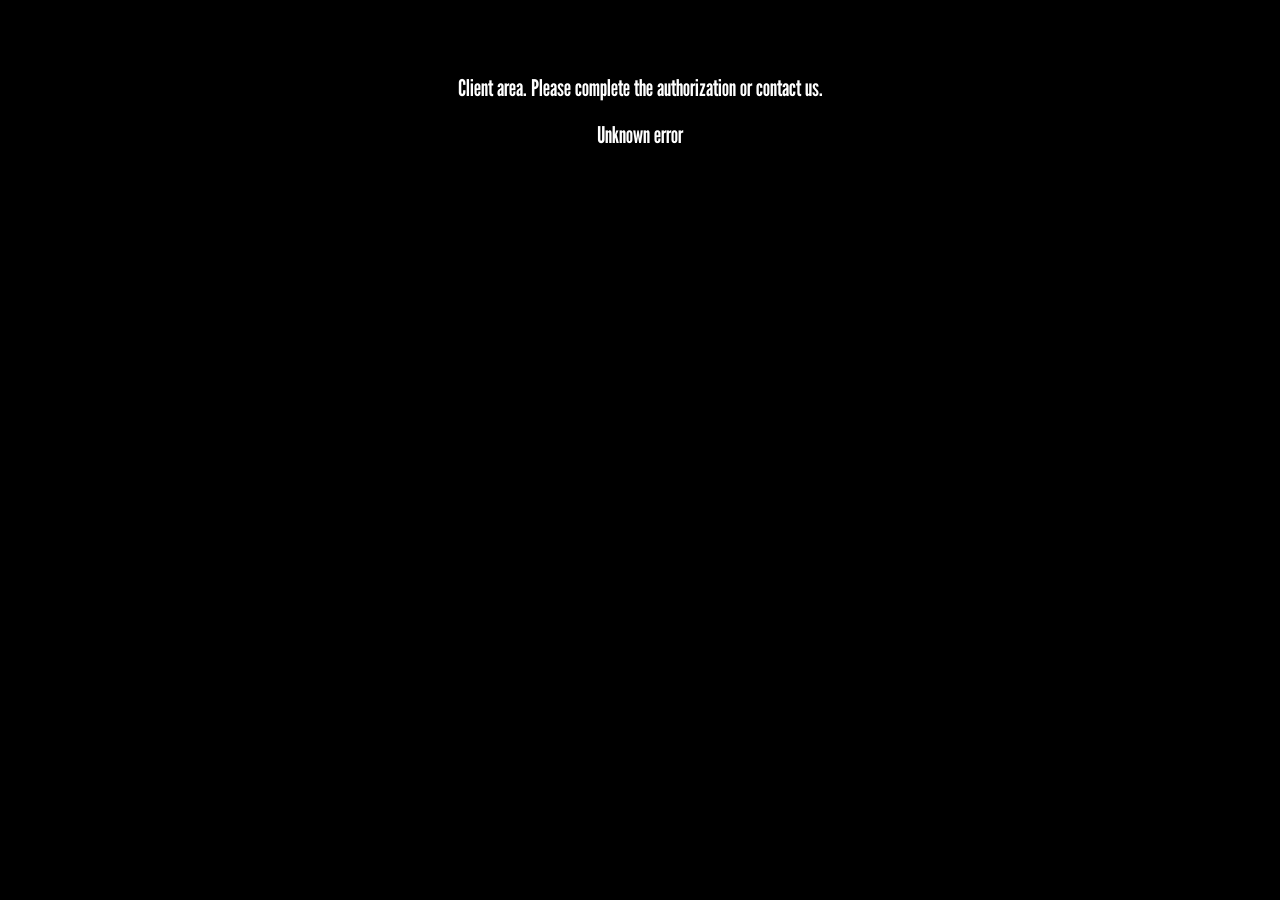
<file: login.html>
<html>
<head>
   <link rel="preconnect" href="https://fonts.googleapis.com">
   <link rel="preconnect" href="https://fonts.gstatic.com" crossorigin>
   <link href="https://fonts.googleapis.com/css2?family=League+Gothic&display=swap" rel="stylesheet">
   <link href="css/style.css" rel="stylesheet">
   <meta name="viewport" content="width=device-width, initial-scale=1">
   <script src="https://yastatic.net/s3/passport-sdk/autofill/v1/sdk-suggest-with-polyfills-latest.js"></script>
   <script>
      needAuth = true
      function getCookie(name) {
        let matches = document.cookie.match(new RegExp(
          "(?:^|; )" + name.replace(/([\.$?*|{}\(\)\[\]\\\/\+^])/g, '\\$1') + "=([^;]*)"
        ));
        return matches ? decodeURIComponent(matches[1]) : undefined;
      }
      document.addEventListener('DOMContentLoaded', function(){
         token = ''
         if(window.location.hash) {
            parts = window.location.hash.split('#')[1].split('&')
            parts.forEach((item)=>{
               pts = item.split('=')
               if (pts[0]=='access_token') {
                  token = pts[1]
               }
            })
         }
         if (token=='') {
            token = getCookie('x-auth')
         }
         if (token!=''){
            needAuth = false
            fetch('https://olgaku.art/auth/callback', {
                method: 'get',
                headers: new Headers({
                        'X-Auth': token
                }),
            }).then(res => res.json())
            .then(res => { 
               //console.log(res)
               if (res['result']=='success') {
                  console.log('SUCCESS')  
                  updateMessage("Successful authorization. Now you can request any pics you like.")
                  document.cookie = "x-auth="+token+"; path=/"
               } else {
                  runAuth()
               }
            }).catch(function(err) {
            // Called if the server returns any errors
              console.log("Error:"+err);
              updateMessage("Unknown error")
            });
         }

         if (needAuth) {
            runAuth()
         }
      })

      function updateMessage( text) {
         el = document.querySelector("#message")
         el.innerHTML = text
      }

      function runAuth() {
         YaAuthSuggest.init(
            {
               client_id: '8836d1e4b046409eaefec78c6a17145f',
               response_type: 'token',
               redirect_uri: 'https://olgaku.art/login.html'
            },
            'https://olgaku.art', 
            {
               view: "button",
               parentId: "login",
               buttonSize: 'm',
               buttonView: 'main',
               buttonTheme: 'light',
               buttonBorderRadius: "0",
               buttonIcon: 'ya',
            }
         )
         .then(({
            handler
         }) => handler())
         .then(data => console.log('Token error', data))
         .catch(error => console.log('Error processing', error));
      }
   </script>
</head>

<body style="display:block; text-align: center;">
   <br><br>
   <div id="header" style="padding:20px">Client area. Please complete the authorization or contact us.</div>

   <div id="message"></div>

   <div id="login" style="padding-left: 40%; padding-right: 40%;"></div>
   
</body>
</html>
</file>
<file: css/style.css>
*{
  margin: 0;
  padding: 0;
  box-sizing: border-box;
  font-family: "League Gothic", sans-serif;
  font-optical-sizing: auto;
  font-weight: 400;
  font-style: normal;
  font-size:1.2rem;
  color: white;
  font-variation-settings:
    "wdth" 100;
}

header{
  background: black;
  width:100%;
  z-index: 1000;
  padding:30px;
}

body{
  background: black;
  display: inline-flex;
  justify-content: center;
  margin: 0;
  flex-wrap:wrap;
  width:100%;
}

li{
  list-style: none;
}

.logo{
  #font-weight: bold;
  font-size: 3rem;

}

a{
  color: white;
  text-decoration: none;
}



.navbar{
  height: 70px;
  width: 100%;
  display: flex;
  align-items: center;
  justify-content: space-between;
  padding: 0 5%;
}

.nav-menu{
  display: flex;
  align-items: center;
}

.nav-branding{
  font-size: 1.2rem;
}

/* transition for links */

.nav-link{
  transition: 0.5s ease;
  cursor: pointer;
  color: white;
  text-decoration: none;
  font-size:1.2rem;
}

.gal-link{
  transition: 0.5s ease;
  cursor: pointer;
  color: white;
  text-decoration: none;
  display:inline-block;
  width:30%;
}


.nav-link:hover{
  color: dodgerblue;
}

.nav-link.active{
  color: dodgerblue;
}

.hamburger{
  display: none;
  cursor: pointer;
}

.bar{
  width: 25px;
  height: 3px;
  margin: 5px auto;
  -webkit-transition: all 0.3s ease-in-out;
  transition: all 0.3s ease-in-out;
  background: white;
  border-radius: 5px;
}

.nav-item{
  padding: 0 1.5rem;
}

@media(max-width: 760px){
  .bar{
    display: block;
  }

  .hamburger{
    display: block;
  }
  .hamburger.active .bar:nth-child(2){
    opacity: 0;
  }
  .hamburger.active .bar:nth-child(1){
    transform: rotate(45deg) translateY(11.5px); 
  }  
  .hamburger.active .bar:nth-child(3){
    transform: rotate(-45deg) translateY(-11.5px); 
  }

  .nav-menu{
    position: fixed;
    right: -100%;
    top: 70px;
    flex-direction: column;
    width: 100%;
    text-align: center;
    background: black;
    transition: 0.3s;
  }

  .nav-item{
    padding: 1.5rem 0;
  }
  
  .nav-menu.active{
    right: 0;
  }
}




.gallery-container-wrap {
  position: relative;
}

/** Below CSS is completely optional **/

.gallery-item {
  width: 170px;
  #padding: 5px;
}

.gallery-header {
    font-size: 2.2rem;
    padding: 30px;
    display: inline;
    color:white;
    text-align: center;
    width:100%;
}

.lg-sub-html {
  display: none;
}

.btn-dynamic {
  color: #333;
  background-color: white;
  padding: 5px 10px;
  position: absolute;
  bottom: 15px;
  right: 15px;
  font-size: 14px;
  z-index: 9999;
}

.container-sm {
  margin-left:40px;
  margin-right:40px;
  
}

.gallery-container {
  text-align: center;
  max-width: 1340px;
}

.gallery-mock {
  overflow-y: hidden;
  height: 0px;
  display: inline-block;
}

.gal-info {
  position: absolute;
  #top: 50%;
  #left: 50%;
  -webkit-transform: translate(0, -100%);
  transform: translate(0, -100%);
  opacity: 0;
  box-sizing: border-box;
  color: #fff;
  padding: 10px 20px;
  background: black;
  transition: opacity .2s, visibility .2s;
  vertical-align: middle;
  text-align:center;
  height:100%;
  width:30%;
}

.gal-link:hover .gal-info {
  opacity: 0.6;
  #bottom: -50px;
}

.content-block {
  display: none;
  text-align:center;
  color: #fff;
  width: 100%;
}



#gal, #press-in {
  display: flex;
  flex-wrap: wrap;
  justify-content: center;
}

#press-in div {
  min-width: 280px;
  max-width: 500px;
  margin: 5px;
  #width: 100%;
  overflow: hidden;
  max-height: 360px;
}

#press-in div a  {
  max-height: 320px;
  overflow: hidden;
  display: block;

}

.lnk {
    margin-top: 10px;
    display: block;
}

#press-in div a img {
  width: 100%;
}

.img-responsive {
  #max-width: 30%;
  max-width: 220px;
  padding:4px;
}


figure.snip {
  font-family: 'Raleway', Arial, sans-serif;
  color: #fff;
  position: relative;
  overflow: hidden;
  margin: 5px;
  min-width: 280px;
  max-width: 500px;
  max-height: 280px;
  width: 100%;
  background: #000000;
  text-align: center;
}
figure.snip * {
  -webkit-box-sizing: border-box;
  box-sizing: border-box;
}
figure.snip img {
  opacity: 1;
  width: 100%;
  -webkit-transition: opacity 0.35s;
  transition: opacity 0.35s;
}
figure.snip figcaption {
  position: absolute;
  top: 0;
  left: 0;
  width: 100%;
  height: 100%;
  text-align: left;
}
figure.snip figcaption > div {
  float: left;
  height: 100%;
  overflow: hidden;
  width: 100%;
  position: relative;
  vertical-align: middle;
  cursor: pointer;
}

figure.snip figcaption::before {
  position: absolute;
  top: 50%;
  bottom: 50%;
  left: 50%;
  width: 2px;
  content: '';
  opacity: 0;
  background-color: rgba(255, 255, 255, 0);
  -webkit-transition: all 0.4s;
  transition: all 0.4s;
  -webkit-transition-delay: 0.6s;
  transition-delay: 0.6s;
}

figure.snip p {
  margin: 0;
  padding: 20px;
  display: flex;
  height: 100%;
  justify-content: center;
  align-items: center;
  opacity: 0;
  position: absolute;
  top: 0;
  width: 100%;
  left: 0;
  -webkit-transition: opacity 0.45s, -webkit-transform 0.45s;
  transition: opacity 0.45s,-webkit-transform 0.45s,-moz-transform 0.45s,-o-transform 0.45s,transform 0.45s;
}

figure.snip figcaption  {
  text-align: center;
  display: inline-block;
  word-spacing: -0.1em;
  text-transform: uppercase;
  bottom: 0;
  background: rgba(0, 0, 0, 0);
}

figure.snip:hover img {
  opacity: 0.7;
}

figure.snip:hover figcaption p {
  -webkit-transform: translate3d(0%, 0%, 0);
  transform: translate3d(0%, 0%, 0);
  -webkit-transition-delay: 0.3s;
  transition-delay: 0.3s;
}

figure.snip:hover figcaption p {
  opacity: 1;
}

.lg-buy:after {
  content: "\e033";
}

.fin {
 opacity: 1 !important;
 transition: opacity 1.0s ease 0s;
}

.fout {
 opacity: 0 !important;
 transition: opacity 1.9s ease 0s;
}

.hidden { display:none }


.buymsg {
    float: right;
    font-size: 24px;
    height: 47px;
    line-height: 27px;
    padding: 10px 0;
    outline: medium none;
    will-change: color;
    background: 0 0;
    border: none;
    box-shadow: none;
  }

.buymsg a {
    text-decoration: underline !important;
  }
  
#searchInput {
  background-color: black;
  border: solid 1px #CCCCCC;
  width: 80px;
  opacity: 0;
  outline: none !important;
  font-size: 1.0rem;
  vertical-align: text-top;
    font-variation-settings:
    "wdth" 200;
}

#searchInput.active {
  animation-name: slide;
  animation-duration: 500ms;
  animation-timing-function: ease-out;
  animation-iteration-count: 1;
  animation-fill-mode: forwards;
  opacity: 0;
}

@keyframes slide {
  from {
    opacity: 0;
  }
  to {
    opacity: 1;
  }
}

#searchIcon {
  vertical-align:bottom;
  cursor: pointer;
}

#searchOutput {
  position: absolute;
  background-color: black;
  padding: 10px 5px 5px 5px;
}
#searchOutput img {
  width: 100px;
}

img.lazy-image {
  opacity: 0;
  transform: scale(0.985);
  transition: opacity 450ms ease, transform 550ms cubic-bezier(.2,.7,.2,1);
}

img.lazy-image.is-loading {
  opacity: 1;
  color: transparent;
  width: min(212px, 100%);
  height: 318px;
  object-fit: cover;
  background: transparent
    url("data:image/svg+xml,%3Csvg xmlns='http://www.w3.org/2000/svg' viewBox='0 0 40 40'%3E%3Ccircle cx='20' cy='20' r='15' fill='none' stroke='%23555555' stroke-width='4'/%3E%3Cpath d='M20 5a15 15 0 0 1 15 15' fill='none' stroke='white' stroke-width='4' stroke-linecap='round'%3E%3CanimateTransform attributeName='transform' type='rotate' from='0 20 20' to='360 20 20' dur='0.8s' repeatCount='indefinite'/%3E%3C/path%3E%3C/svg%3E")
    center / 36px 36px no-repeat;
  -webkit-mask: none;
  mask: none;
  animation: none;
}

img.lazy-image.is-ready {
  opacity: 0;
  transform: scale(0.985);
}

img.lazy-image.is-loaded {
  opacity: 1;
  transform: scale(1);
  background: transparent;
  animation: none;
  -webkit-mask: none;
  mask: none;
}

img.lazy-image.is-load-error {
  opacity: 0.45;
  animation: none;
}

@keyframes image-loading-progress {
  to { transform: rotate(360deg); }
}

@media (prefers-reduced-motion: reduce) {
  img.lazy-image,
  img.lazy-image.is-loading {
    transition: none;
    animation: none;
  }
}
</file>
